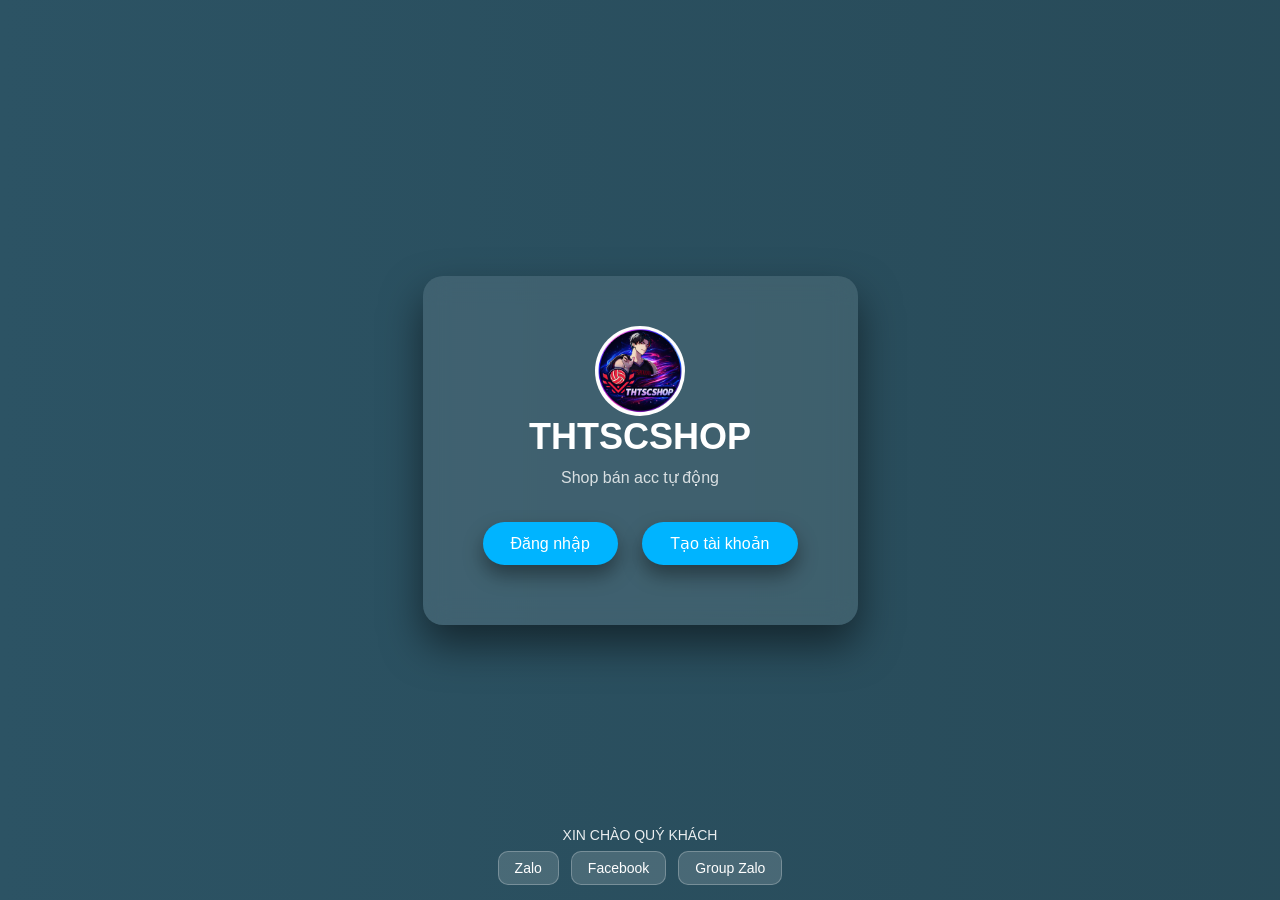
<file: index.html>
<!DOCTYPE html>
<html lang="vi">
<head>
 
<meta charset="UTF-8">
  <meta name="viewport" content="width=device-width, initial-scale=1.0">
<title>THTSCSHOP</title>

<style>
/* giao diện cho điện thoại */
@media (max-width:768px){

body{
padding:20px;
}

.login-box{
width:90%;
padding:25px 15px;
border-radius:18px;
}

.logo{
width:80px;
height:80px;
margin-bottom:10px;
}

h1{
font-size:22px;
}

p{
font-size:13px;
}

.btn{
padding:10px 16px;
font-size:13px;
}

.footer-buttons{
gap:8px;
}

.footer-btn{
padding:6px 12px;
font-size:12px;
border-radius:8px;
}

.thank{
font-size:12px;
}

}
*{
margin:0;
padding:0;
box-sizing:border-box;
font-family:Arial, Helvetica, sans-serif;
}

body{
min-height:100vh;
display:flex;
flex-direction:column;
justify-content:center;
align-items:center;
background:linear-gradient(270deg,#0f2027,#203a43,#2c5364);
background-size:600% 600%;
animation:bgmove 14s infinite;
color:white;
}

@keyframes bgmove{
0%{background-position:0% 50%}
50%{background-position:100% 50%}
100%{background-position:0% 50%}
}

/* card */

.container{
text-align:center;
background:rgba(255,255,255,0.1);
padding:50px;
border-radius:20px;
backdrop-filter:blur(12px);
box-shadow:0 20px 40px rgba(0,0,0,0.5);
animation:fade 1s;
}

@keyframes fade{
from{opacity:0;transform:translateY(40px)}
to{opacity:1;transform:translateY(0)}
}

/* logo auto crop circle */

.logo{
width:90px;
height:90px;
border-radius:50%;
object-fit:cover;
display:block;
margin:auto;
}

@keyframes float{
0%{transform:translateY(0)}
50%{transform:translateY(-10px)}
100%{transform:translateY(0)}
}

h1{
font-size:36px;
margin-bottom:10px;
}

.desc{
opacity:0.8;
margin-bottom:25px;
}

.btn{
display:inline-block;
margin:10px;
padding:12px 28px;
border-radius:30px;
text-decoration:none;
background:#00b4ff;
color:white;
transition:0.3s;
box-shadow:0 10px 20px rgba(0,0,0,0.4);
}

.btn:hover{
transform:scale(1.08);
background:#008cff;
}

/* popup */
.popup{
position:fixed;
right:20px;
bottom:80px;
background:#ffffff;
color:#000;
padding:14px 18px;
border-radius:12px;
box-shadow:0 8px 20px rgba(0,0,0,0.25);
display:flex;
align-items:center;
gap:10px;
font-size:14px;
animation:popup 6s ease forwards;
z-index:50;
}

@keyframes popup{

0%{
opacity:0;
transform:translateX(70px);
}

12%{
opacity:1;
transform:translateX(0);
}

85%{
opacity:1;
transform:translateX(0);
}

100%{
opacity:0;
transform:translateX(70px);
visibility:hidden;
}

}


.icon{
font-size:22px;
}

/* footer */

footer{
position:fixed;
bottom:0;
left:0;
width:100%;
text-align:center;
padding:15px 0;
z-index:1;
}

.thank{
margin-bottom:8px;
font-size:14px;
opacity:0.9;
}

.footer-buttons{
display:flex;
justify-content:center;
gap:12px;
}

.footer-btn{
background:rgba(255,255,255,0.15);
padding:8px 16px;
border-radius:10px;
color:white;
text-decoration:none;
font-size:14px;
border:1px solid rgba(255,255,255,0.25);
}

.social{
padding:10px 18px;
border-radius:30px;
text-decoration:none;
color:white;
font-size:14px;
transition:0.3s;
box-shadow:0 0 10px rgba(0,0,0,0.5);
animation:pulse 3s infinite;
}

@keyframes pulse{
0%{transform:scale(1)}
50%{transform:scale(1.08)}
100%{transform:scale(1)}
}

.zalo{
background:#0084ff;
}

.face{
background:#1877f2;
}

.group{
background:#00c853;
}

.social:hover{
transform:scale(1.15);
}

</style>
</head>

<body>

<div class="container">

<img src="images/logo-1.png" class="logo">

<h1>THTSCSHOP</h1>

<p class="desc">Shop bán acc tự động</p>

<a class="btn" href="login.html">Đăng nhập</a>
<a class="btn" href="register.html">Tạo tài khoản</a>

</div>

<div class="popup" id="popup">

<div class="icon">🔔</div>

<div>
<b>Thông báo</b>
<p>Đăng nhập để vào shop</p>
</div>

</div>

<footer>

<p class="thank">XIN CHÀO QUÝ KHÁCH</p>

<div class="footer-buttons">

<a href="https://zalo.me/YOUR_ZALO_LINK" target="_blank" class="footer-btn">
Zalo
</a>

<a href="https://facebook.com/YOUR_FACE_LINK" target="_blank" class="footer-btn">
Facebook
</a>

<a href="https://zalo.me/g/YOUR_GROUP_LINK" target="_blank" class="footer-btn">
Group Zalo
</a>

</div>

</footer>
<script>

let user = localStorage.getItem("login")

if(user){
location.href="shop-main.html"
}

/* popup auto hide */

setTimeout(()=>{
let p = document.getElementById("popup")
p.classList.add("hide")
},5000)

</script>

</body>
</html>
</file>
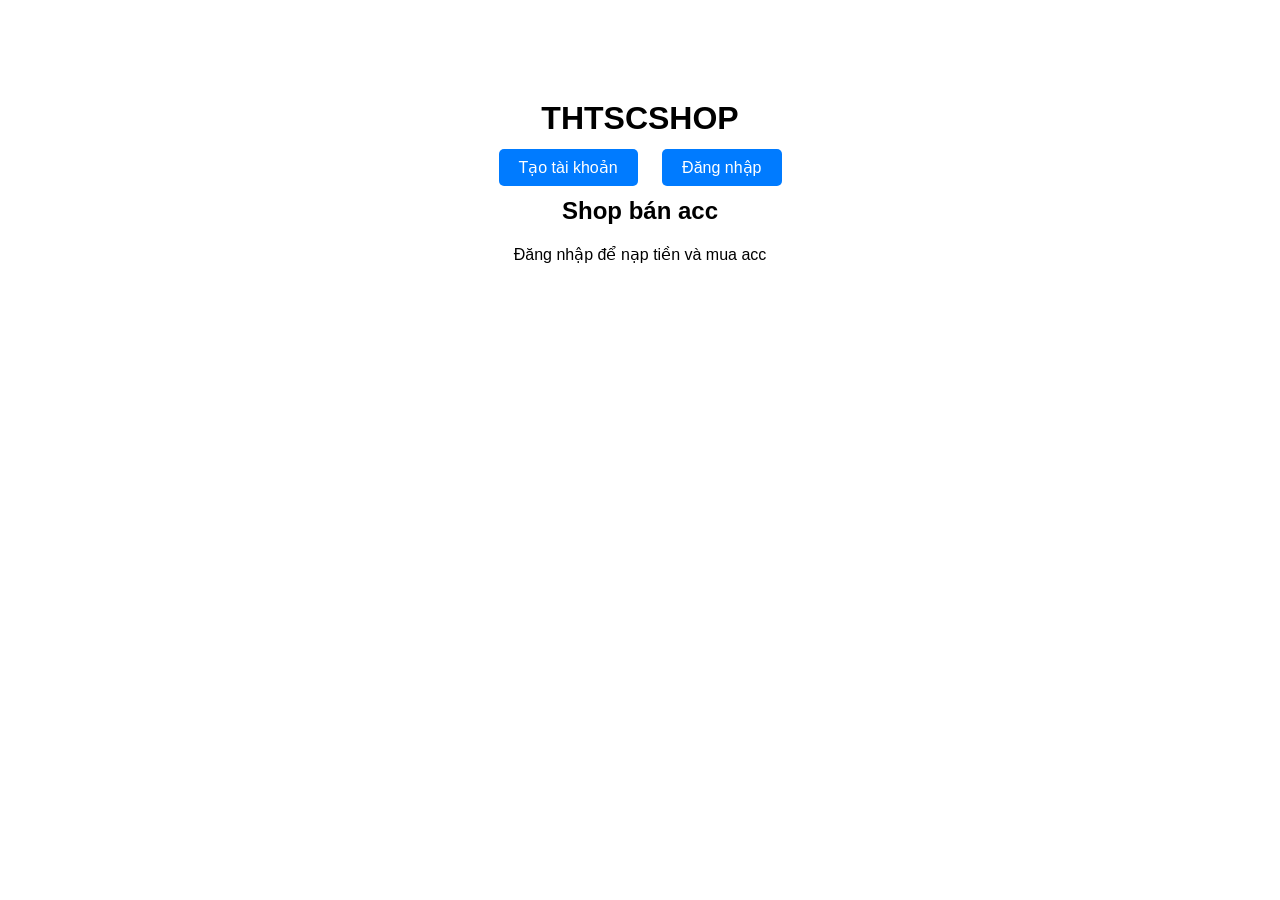
<file: shop/index.html>
<!DOCTYPE html>
<html>
<head>
<meta charset="UTF-8">
<title>THTSCSHOP</title>
<link rel="stylesheet" href="style.css">
</head>

<body>

<h1>THTSCSHOP</h1>

<div class="menu">
<a href="register.html">Tạo tài khoản</a>
<a href="login.html">Đăng nhập</a>
</div>

<div class="content">
<h2>Shop bán acc</h2>
<p>Đăng nhập để nạp tiền và mua acc</p>
</div>

</body>
</html>
</file>
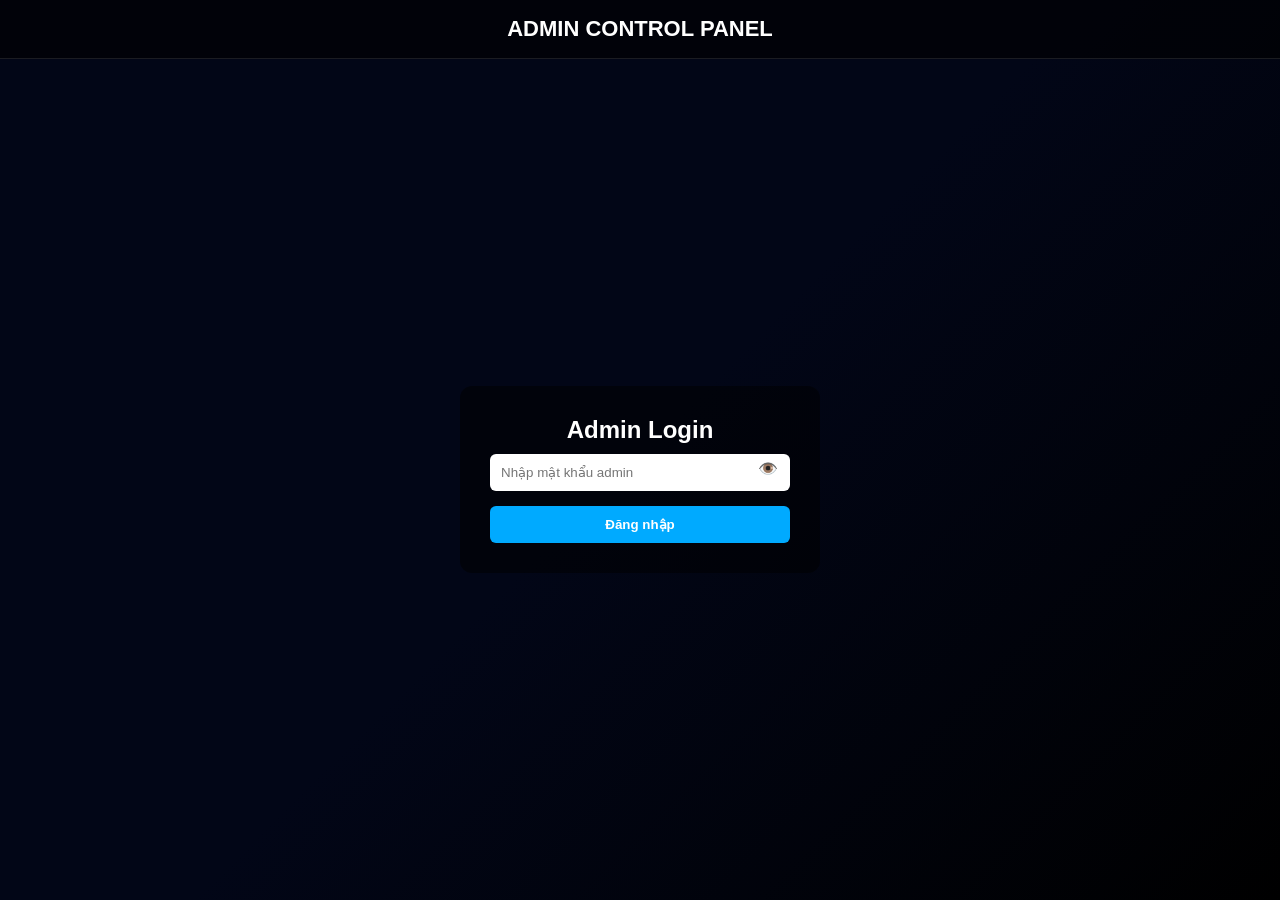
<file: admin.html>
<!DOCTYPE html>
<html lang="vi">
<head>
<meta charset="UTF-8">
<meta name="viewport" content="width=device-width, initial-scale=1.0">
<title>Admin Panel</title>

<style>

*{
margin:0;
padding:0;
box-sizing:border-box;
font-family:Arial, Helvetica, sans-serif;
}

body{
background:linear-gradient(135deg,#020617,#020617,#000000);
color:white;
height:100vh;
display:flex;
flex-direction:column;
}

.header{
padding:16px;
font-size:22px;
font-weight:bold;
text-align:center;
background:rgba(0,0,0,0.6);
border-bottom:1px solid rgba(255,255,255,0.1);
}

.login-box{
margin:auto;
background:rgba(0,0,0,0.5);
padding:30px;
border-radius:12px;
width:90%;
max-width:360px;
text-align:center;
}

.password-box{
position:relative;
}

.password-box input{
width:100%;
padding:11px 40px 11px 11px;
border:none;
border-radius:6px;
}

.eye{
position:absolute;
right:12px;
top:50%;
transform:translateY(-50%);
cursor:pointer;
}

.login-btn{
margin-top:15px;
width:100%;
padding:11px;
border:none;
border-radius:6px;
background:#00aaff;
color:white;
font-weight:bold;
cursor:pointer;
}

.container{
flex:1;
display:flex;
height:100%;
}

.user-list{
width:35%;
background:rgba(0,0,0,0.35);
border-right:1px solid rgba(255,255,255,0.1);
overflow-y:auto;
}

.user-list h2{
padding:14px;
border-bottom:1px solid rgba(255,255,255,0.1);
}

.user{
padding:14px;
border-bottom:1px solid rgba(255,255,255,0.05);
cursor:pointer;
}

.user:hover{
background:rgba(0,170,255,0.15);
}

.info{
flex:1;
display:flex;
justify-content:center;
align-items:center;
padding:25px;
}

.info-box{
background:rgba(0,0,0,0.4);
padding:25px;
border-radius:10px;
width:90%;
max-width:420px;
text-align:center;
}

.data{
margin:10px 0;
font-size:16px;
}

input{
width:100%;
padding:10px;
margin-top:10px;
border:none;
border-radius:6px;
}

button{
margin-top:10px;
padding:10px;
border:none;
border-radius:6px;
cursor:pointer;
font-weight:bold;
}

.add{
background:#00aaff;
color:white;
}

.delete{
background:#ff3b3b;
color:white;
}

.kick{
background:#f59e0b;
color:white;
}

.history{
margin-top:15px;
background:#020617;
padding:10px;
border-radius:6px;
max-height:120px;
overflow:auto;
font-size:14px;
text-align:left;
}

.popup{
position:fixed;
top:20px;
left:50%;
transform:translateX(-50%);
background:#020617;
padding:12px 20px;
border-radius:8px;
opacity:0;
transition:0.35s;
border:1px solid #1e293b;
}

.popup.show{
opacity:1;
}

.success{
border-color:#22c55e;
}

.error{
border-color:#ef4444;
}

.confirm-box{
position:fixed;
top:0;
left:0;
width:100%;
height:100%;
background:rgba(0,0,0,0.6);
display:none;
align-items:center;
justify-content:center;
z-index:1000;
}

.confirm-inner{
background:#020617;
padding:25px;
border-radius:10px;
text-align:center;
border:1px solid #1e293b;
width:280px;
}

</style>
</head>

<body>

<div class="header">
ADMIN CONTROL PANEL
</div>

<div id="loginBox" class="login-box">

<h2>Admin Login</h2>

<div class="password-box">
<input id="adminPass" type="password" placeholder="Nhập mật khẩu admin">
<span class="eye" onclick="togglePass()" id="eye">👁️</span>
</div>

<button class="login-btn" onclick="login()">Đăng nhập</button>

</div>

<div class="container" id="panel" style="display:none">

<div class="user-list">
<h2>Danh sách user</h2>
<div id="users"></div>
</div>

<div class="info">
<div class="info-box" id="infoBox">
<h3>Chọn user để xem</h3>
</div>
</div>

</div>

<div class="popup" id="popup"></div>

<div id="confirmBox" class="confirm-box">
<div class="confirm-inner">
<div style="margin-bottom:15px;font-size:16px">
Xác nhận xoá user?
</div>

<button class="delete" onclick="confirmDelete()" style="margin-right:10px">
Xoá
</button>

<button onclick="closeConfirm()">
Huỷ
</button>
</div>
</div>

<script>

const SERVER="https://shop-server-66d5.onrender.com"

let currentUser=null
let deleteTarget=null

setInterval(()=>{
if(currentUser){
loadUser(currentUser)
}
},5000)

function money(n){
return Number(n).toLocaleString("vi-VN")
}

function popup(text,type){

const p=document.getElementById("popup")

p.innerText=text
p.className="popup show "+type

setTimeout(()=>{
p.className="popup"
},2500)

}

function togglePass(){

const input=document.getElementById("adminPass")
const eye=document.getElementById("eye")

if(input.type==="password"){
input.type="text"
eye.innerText="🙈"
}else{
input.type="password"
eye.innerText="👁️"
}

}

async function login(){

const pass=document.getElementById("adminPass").value

try{

const res=await fetch(SERVER+"/admin/login",{
method:"POST",
headers:{"Content-Type":"application/json"},
body:JSON.stringify({password:pass})
})

const data=await res.json()

if(!data.success){
popup("Sai mật khẩu","error")
return
}

localStorage.setItem("adminPass",pass)

popup("Đăng nhập thành công","success")

setTimeout(()=>{
document.getElementById("loginBox").style.display="none"
document.getElementById("panel").style.display="flex"
loadUsers()
},800)

}catch{

popup("Không kết nối được server","error")

}

}

async function loadUsers(){

let res=await fetch(SERVER+"/admin/users")
let data=await res.json()

let box=document.getElementById("users")
box.innerHTML=""

data.forEach(u=>{

let div=document.createElement("div")
div.className="user"
div.innerText=u.username

div.onclick=()=>loadUser(u.username)

box.appendChild(div)

})

}

async function loadUser(username){

currentUser=username

let res=await fetch(SERVER+"/admin/user/"+username)
let u=await res.json()

let napHistory="Đang tải..."

try{

let res2=await fetch(SERVER+"/deposit/"+username)
let deposits=await res2.json()

napHistory = deposits.map(d=>{

let btn=""

if(!d.status || d.status==="pending"){

btn=`
<button class="add" onclick="confirmNap('${d.content}','${u.username}')">
Xác nhận
</button>

<button class="delete" onclick="deleteNap('${d.content}','${u.username}')">
Xoá
</button>
`

}

return `
<div>
+ ${money(d.amount)} đ | ${d.created_at}
<br>Nội dung CK: <b>${d.content}</b>
${btn}
</div>
`

}).join("") || "Không có"

}catch{

napHistory="Không tải được"

}

let buyHistory=(u.buy_history||[]).map(i=>{
return `<div>- ${i.item} | ${money(i.price)} đ</div>`
}).join("") || "Không có"

document.getElementById("infoBox").innerHTML=`

<h3>${u.username}</h3>

<div class="data">Số dư: ${money(u.balance)} đ</div>

<div class="data">Ngày tạo: ${u.created_at||"Không rõ"}</div>

<input id="money" placeholder="Số tiền cần cộng">
<button class="add" onclick="addMoney('${u.username}')">Cộng tiền</button>

<input id="pass" placeholder="Mật khẩu mới">
<button class="add" onclick="changePass('${u.username}')">Đổi mật khẩu</button>

<button class="kick" onclick="kickUser('${u.username}')">Kick user</button>

<button class="delete" onclick="deleteUser('${u.username}')">Xoá user</button>

<h4>Lịch sử nạp</h4>
<div class="history">${napHistory}</div>

<h4>Lịch sử mua acc</h4>
<div class="history">${buyHistory}</div>

`

}

async function addMoney(username){

let amount=document.getElementById("money").value

await fetch(SERVER+"/admin/add-money",{
method:"POST",
headers:{"Content-Type":"application/json"},
body:JSON.stringify({username,amount})
})

popup("Đã cộng tiền","success")
loadUser(username)

}

async function changePass(username){

let password=document.getElementById("pass").value

if(password.length < 6){
popup("Mật khẩu phải từ 6 ký tự","error")
return
}

await fetch(SERVER+"/admin/change-pass",{
method:"POST",
headers:{"Content-Type":"application/json"},
body:JSON.stringify({username,password})
})

popup("Đã đổi mật khẩu","success")

}

async function kickUser(username){

await fetch(SERVER+"/admin/kick-user",{
method:"POST",
headers:{"Content-Type":"application/json"},
body:JSON.stringify({username})
})

popup("Đã kick user","success")

}

function deleteUser(username){

deleteTarget=username
document.getElementById("confirmBox").style.display="flex"

}

function closeConfirm(){
document.getElementById("confirmBox").style.display="none"
}

async function confirmDelete(){

const username=deleteTarget

await fetch(SERVER+"/admin/delete-user",{
method:"POST",
headers:{"Content-Type":"application/json"},
body:JSON.stringify({username})
})

closeConfirm()

popup("Đã xoá user","success")

loadUsers()

document.getElementById("infoBox").innerHTML="<h3>User đã xoá</h3>"

}

window.onload=()=>{

let saved=localStorage.getItem("adminPass")

if(saved){
document.getElementById("adminPass").value=saved
login()
}

}

async function confirmNap(content,username){

await fetch(SERVER+"/deposit/confirm",{
method:"POST",
headers:{"Content-Type":"application/json"},
body:JSON.stringify({content})
})

popup("Đã cộng tiền","success")
loadUser(username)

}

async function deleteNap(content,username){

await fetch(SERVER+"/delete-deposit",{
method:"POST",
headers:{"Content-Type":"application/json"},
body:JSON.stringify({content})
})

popup("Đã xoá giao dịch","success")
loadUser(username)

}

</script>

</body>
</html>
</file>
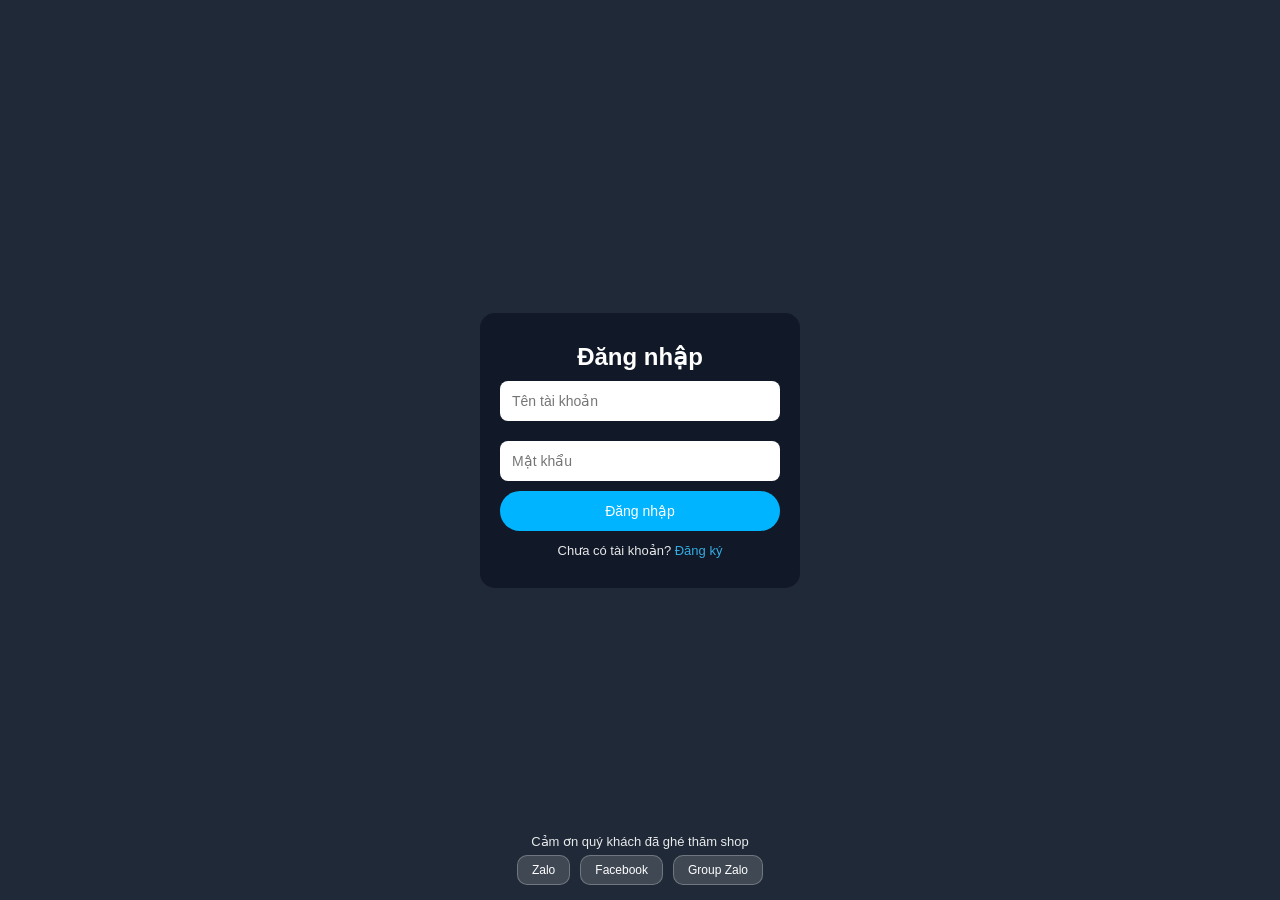
<file: login.html>
<!DOCTYPE html>
<html>
<head>

<meta charset="UTF-8">
<meta name="viewport" content="width=device-width, initial-scale=1.0">

<title>Đăng nhập</title>

<style>

*{
box-sizing:border-box;
margin:0;
padding:0;
}

body{
min-height:100vh;
display:flex;
flex-direction:column;
justify-content:center;
align-items:center;
background:#1f2937;
color:white;
font-family:Arial;
padding:20px;
}

.box{
background:#111827;
padding:30px 20px;
border-radius:15px;
width:100%;
max-width:320px;
text-align:center;
animation:fade 0.8s;
}

@keyframes fade{
from{opacity:0;transform:translateY(25px)}
to{opacity:1;transform:translateY(0)}
}

input{
width:100%;
padding:12px;
margin:10px 0;
border:none;
border-radius:8px;
font-size:14px;
}

.pass-box{
position:relative;
}

.pass-box input{
padding-right:40px;
}

.eye{
position:absolute;
right:10px;
top:50%;
transform:translateY(-50%) scale(1);
cursor:pointer;
font-size:18px;
opacity:0.9;
transition:0.25s;
}

.eye:active{
transform:translateY(-50%) scale(0.85);
}

button{
width:100%;
padding:12px;
background:#00b4ff;
border:none;
border-radius:25px;
color:white;
font-size:14px;
cursor:pointer;
}

button:active{
background:#008cff;
}

.register-link{
margin-top:12px;
font-size:13px;
opacity:0.9;
}

.register-link a{
color:#38bdf8;
text-decoration:none;
}

.register-link a:hover{
text-decoration:underline;
}

/* footer */

footer{
position:fixed;
bottom:15px;
text-align:center;
width:100%;
}

.thank{
font-size:13px;
margin-bottom:6px;
opacity:0.9;
}

.footer-buttons{
display:flex;
justify-content:center;
gap:10px;
}

.footer-btn{
background:rgba(255,255,255,0.15);
padding:7px 14px;
border-radius:10px;
color:white;
text-decoration:none;
font-size:12px;
border:1px solid rgba(255,255,255,0.25);
}

/* popup */

.popup{
position:fixed;
left:50%;
bottom:100px;
transform:translateX(-50%) translateY(40px);
background:#111827;
color:white;
padding:14px 18px;
border-radius:12px;
display:flex;
align-items:center;
gap:10px;
font-size:14px;
box-shadow:0 10px 25px rgba(0,0,0,0.35);
opacity:0;
pointer-events:none;
transition:all 0.4s ease;
z-index:999;
}

.popup.show{
opacity:1;
transform:translateX(-50%) translateY(0);
}

.popup.success{
border-left:4px solid #22c55e;
}

.popup.error{
border-left:4px solid #ef4444;
}

#popupIcon{
font-size:18px;
}

</style>

</head>

<body>

<div class="box">

<h2>Đăng nhập</h2>

<input id="user" placeholder="Tên tài khoản">

<div class="pass-box">
<input id="pass" type="password" placeholder="Mật khẩu">
<span class="eye" onclick="togglePass()">👁</span>
</div>

<button onclick="login()">Đăng nhập</button>

<div class="register-link">
Chưa có tài khoản? <a href="register.html">Đăng ký</a>
</div>

</div>

<footer>

<p class="thank">Cảm ơn quý khách đã ghé thăm shop</p>

<div class="footer-buttons">

<a href="https://zalo.me/YOUR_ZALO" class="footer-btn">Zalo</a>
<a href="https://facebook.com/YOUR_FACE" class="footer-btn">Facebook</a>
<a href="https://zalo.me/g/YOUR_GROUP" class="footer-btn">Group Zalo</a>

</div>

</footer>

<div id="popup" class="popup">
<span id="popupIcon">⚠️</span>
<span id="popupText"></span>
</div>

<script>

function showPopup(text,type){

let p=document.getElementById("popup")
let icon=document.getElementById("popupIcon")
let txt=document.getElementById("popupText")

txt.innerText=text

p.classList.remove("success","error")

if(type==="success"){
icon.innerText="✅"
p.classList.add("success")
}else{
icon.innerText="⚠️"
p.classList.add("error")
}

p.classList.add("show")

setTimeout(()=>{
p.classList.remove("show")
},3000)

}

function togglePass(){

let pass=document.getElementById("pass")
let eye=document.querySelector(".eye")

if(pass.type==="password"){
pass.type="text"
eye.innerText="🙈"
}else{
pass.type="password"
eye.innerText="👁"
}

}

async function login(){

let user=document.getElementById("user").value
let pass=document.getElementById("pass").value

try{

let res=await fetch("https://shop-server-66d5.onrender.com/login",{
method:"POST",
headers:{
"Content-Type":"application/json"
},
body:JSON.stringify({
username:user,
password:pass
})
})

let data=await res.json()

if(data.status==="success"){

showPopup("Đăng nhập thành công","success")

localStorage.setItem("login",user)

setTimeout(()=>{
location.href="shop-main.html"
},1000)

}else{

showPopup("Sai tài khoản hoặc mật khẩu","error")

}

}catch{

showPopup("Không kết nối được server","error")

}

}
</script>

</body>
</html>
</file>
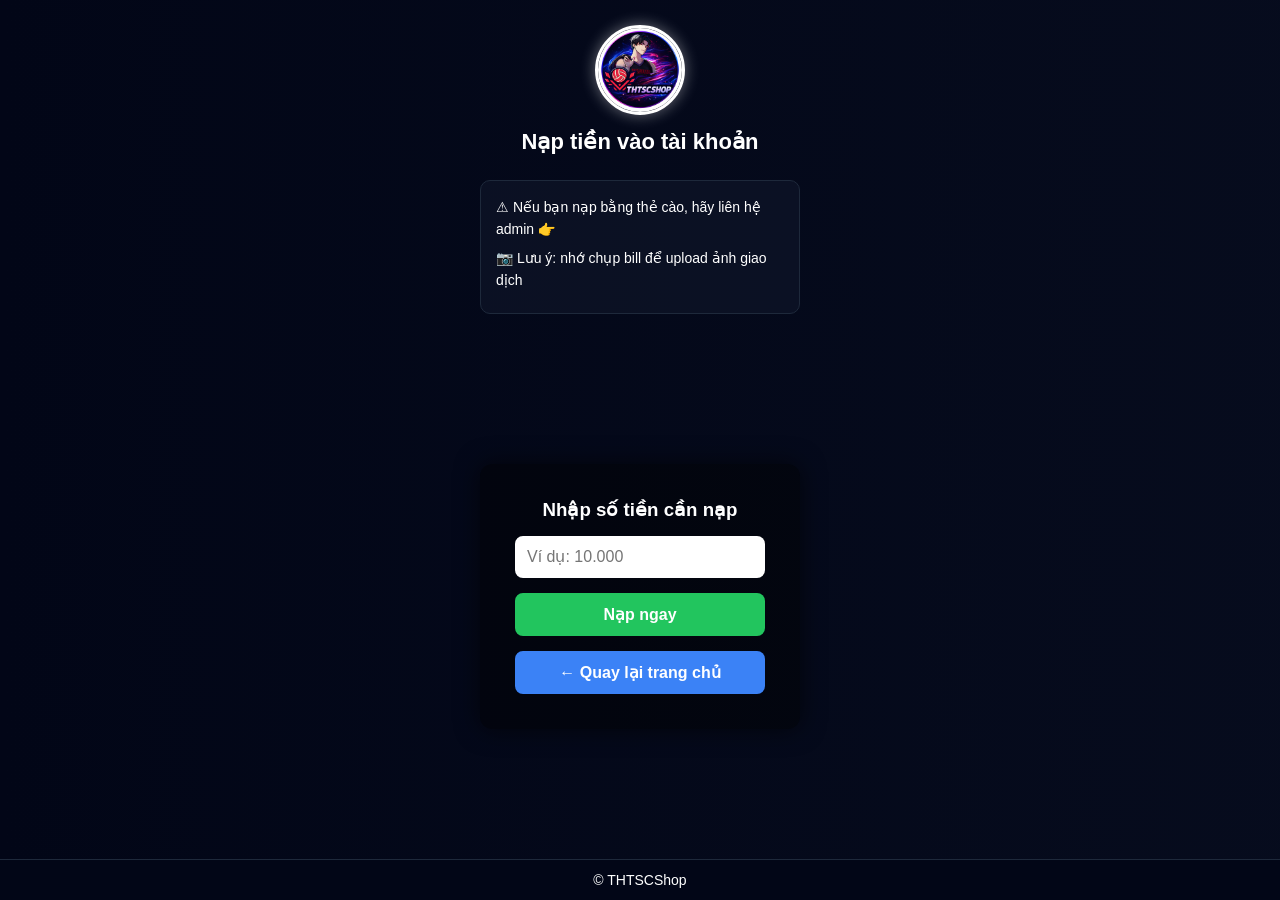
<file: nap.html>
<!DOCTYPE html>
<html lang="vi">
<head>
<meta charset="UTF-8">
<meta name="viewport" content="width=device-width, initial-scale=1.0">
<title>Nạp tiền</title>

<style>

*{
margin:0;
padding:0;
box-sizing:border-box;
font-family:Arial, Helvetica, sans-serif;
}

body{
min-height:100vh;
display:flex;
flex-direction:column;
background:linear-gradient(270deg,#020617,#0f172a,#020617);
background-size:600% 600%;
animation:bgmove 12s ease infinite;
color:white;
}

@keyframes bgmove{
0%{background-position:0% 50%}
50%{background-position:100% 50%}
100%{background-position:0% 50%}
}

header{
text-align:center;
padding:25px 0;
}

.logo{
width:90px;
height:90px;
border-radius:50%;
object-fit:cover;
border:3px solid white;
box-shadow:0 0 15px rgba(255,255,255,0.4);
}

.title{
margin-top:10px;
font-size:22px;
font-weight:bold;
}

.note-box{
margin:0 auto 20px auto;
width:320px;
background:rgba(15,23,42,0.6);
border:1px solid #1e293b;
border-radius:10px;
padding:15px;
font-size:14px;
line-height:1.6;
}

.note{
display:flex;
gap:8px;
margin-bottom:6px;
}

main{
flex:1;
display:flex;
justify-content:center;
align-items:center;
flex-direction:column;
}

.box{
background:rgba(0,0,0,0.45);
padding:35px;
border-radius:12px;
width:320px;
text-align:center;
box-shadow:0 0 25px rgba(0,0,0,0.6);
}

input{
width:100%;
padding:12px;
margin-top:15px;
border:none;
border-radius:8px;
font-size:16px;
}

button{
margin-top:15px;
width:100%;
padding:12px;
border:none;
border-radius:8px;
font-size:16px;
cursor:pointer;
font-weight:bold;
}

.nap-btn{background:#22c55e;color:white;}
.wait-btn{background:#f59e0b;color:white;}
.back-btn{background:#3b82f6;color:white;}

.loading{
margin-top:15px;
border:4px solid rgba(255,255,255,0.1);
border-top:4px solid white;
border-radius:50%;
width:35px;
height:35px;
animation:spin 1s linear infinite;
margin-left:auto;
margin-right:auto;
}

@keyframes spin{
0%{transform:rotate(0deg)}
100%{transform:rotate(360deg)}
}

footer{
background:#020617;
border-top:1px solid #1e293b;
padding:12px;
text-align:center;
font-size:14px;
}

#popup{
position:fixed;
top:20px;
left:50%;
transform:translateX(-50%);
background:#020617;
padding:12px 20px;
border-radius:8px;
border:1px solid #1e293b;
opacity:0;
transition:0.3s;
}

</style>
</head>

<body>

<header>
<img src="images/logo-1.png" class="logo">
<div class="title">Nạp tiền vào tài khoản</div>
</header>

<div class="note-box">

<div class="note">
⚠ Nếu bạn nạp bằng thẻ cào, hãy liên hệ admin 👉
</div>

<div class="note">
📷 Lưu ý: nhớ chụp bill để upload ảnh giao dịch
</div>

</div>

<main>

<div class="box" id="box">

<h3>Nhập số tiền cần nạp</h3>

<input id="amount" type="text" placeholder="Ví dụ: 10.000" oninput="formatMoney(this)">

<button class="nap-btn" onclick="nap()">Nạp ngay</button>

<button class="back-btn" onclick="goHome()">← Quay lại trang chủ</button>

</div>

</main>

<footer>
© THTSCShop
</footer>

<div id="popup"></div>

<script>

const SERVER="https://shop-server-66d5.onrender.com"

let depositID=null
let depositAmount=0
let waiting=false
let checkTimer=null

function popup(text,color){

let p=document.getElementById("popup")

p.innerText=text
p.style.borderColor=color
p.style.opacity="1"

setTimeout(()=>{
p.style.opacity="0"
},2500)

}

function goHome(){
window.location.href="shop-main.html"
}

function formatMoney(input){

let value=input.value.replace(/\D/g,"")

if(!value){
input.value=""
return
}

input.value=Number(value).toLocaleString("vi-VN")

}

function restoreDeposit(){

let id=localStorage.getItem("deposit_id")
let amount=localStorage.getItem("deposit_amount")
let content=localStorage.getItem("deposit_content")

if(!id || !amount || !content) return

depositID=id
depositAmount=parseInt(amount)

showQR(amount,content)

}

function showQR(amount,content){

let bank="VCB"
let account="9702093263"
let name="TRUONG QUOC HUY"

let qr=`https://img.vietqr.io/image/${bank}-${account}-compact.png?amount=${amount}&addInfo=${content}&accountName=${name}`

document.getElementById("box").innerHTML=`

<h3>Quét QR để chuyển khoản</h3>

<img src="${qr}" style="width:220px;margin-top:15px;border-radius:10px">

<p style="margin-top:15px">Nội dung:</p>

<b>${content}</b>

<p style="margin-top:10px">${Number(amount).toLocaleString("vi-VN")} VND</p>

<input type="file" id="bankImage" accept="image/*" onchange="previewImage();autoUpload()" style="margin-top:15px">

<img id="preview" style="display:none;width:140px;margin-top:10px;border-radius:6px;border:1px solid #1e293b">

<button class="wait-btn" onclick="daNap()">Tôi đã nạp</button>

<button class="nap-btn" onclick="newDeposit()">Giao dịch mới</button>

<button class="back-btn" onclick="goHome()">← Quay lại trang chủ</button>

`

}

async function nap(){

let raw=document.getElementById("amount").value.replace(/\./g,"")
let amount=parseInt(raw)

if(!amount || amount<2000){
popup("Nạp tối thiểu 2.000đ","#ef4444")
return
}

let username=localStorage.getItem("login")

if(!username){
window.location.href="login.html"
return
}

try{

let res=await fetch(SERVER+"/deposit",{
method:"POST",
headers:{"Content-Type":"application/json"},
body:JSON.stringify({username,amount})
})

let data=await res.json()

depositID=data.id
depositAmount=amount

localStorage.setItem("deposit_id",depositID)
localStorage.setItem("deposit_amount",amount)
localStorage.setItem("deposit_content",data.content)

showQR(amount,data.content)

}catch{
popup("Không kết nối server","#ef4444")
}

}

function previewImage(){

let file=document.getElementById("bankImage").files[0]
if(!file) return

let reader=new FileReader()

reader.onload=function(e){
let img=document.getElementById("preview")
img.src=e.target.result
img.style.display="block"
}

reader.readAsDataURL(file)

}

async function autoUpload(){

let file=document.getElementById("bankImage").files[0]

if(!file) return

let form=new FormData()
form.append("image",file)
form.append("depositID",depositID)

try{

await fetch(SERVER+"/upload-deposit",{
method:"POST",
body:form
})

}catch{}

}

function daNap(){

waiting=true

document.getElementById("box").innerHTML=`

<h3>Đang kiểm tra giao dịch</h3>

<div class="loading"></div>

<p style="margin-top:15px">Bot đang xác minh</p>

`

checkTimer=setInterval(checkDeposit,4000)

}

async function checkDeposit(){

if(!waiting) return

try{

let res=await fetch(SERVER+"/deposit-status/"+depositID+"?t="+Date.now())
let data=await res.json()

if(data.status==="success"){

waiting=false
clearInterval(checkTimer)

localStorage.removeItem("deposit_id")
localStorage.removeItem("deposit_amount")
localStorage.removeItem("deposit_content")

popup("Nạp tiền thành công","#22c55e")

setTimeout(()=>{
window.location.href="shop-main.html"
},1200)

}

if(data.status==="reject"){

waiting=false
clearInterval(checkTimer)

popup("Bot từ chối giao dịch","#ef4444")

setTimeout(()=>{
location.reload()
},1500)

}

}catch{}

}

function newDeposit(){

localStorage.removeItem("deposit_id")
localStorage.removeItem("deposit_amount")
localStorage.removeItem("deposit_content")

depositID=null
depositAmount=0
waiting=false

clearInterval(checkTimer)

location.reload()

}

restoreDeposit()

</script>

</body>
</html>
</file>
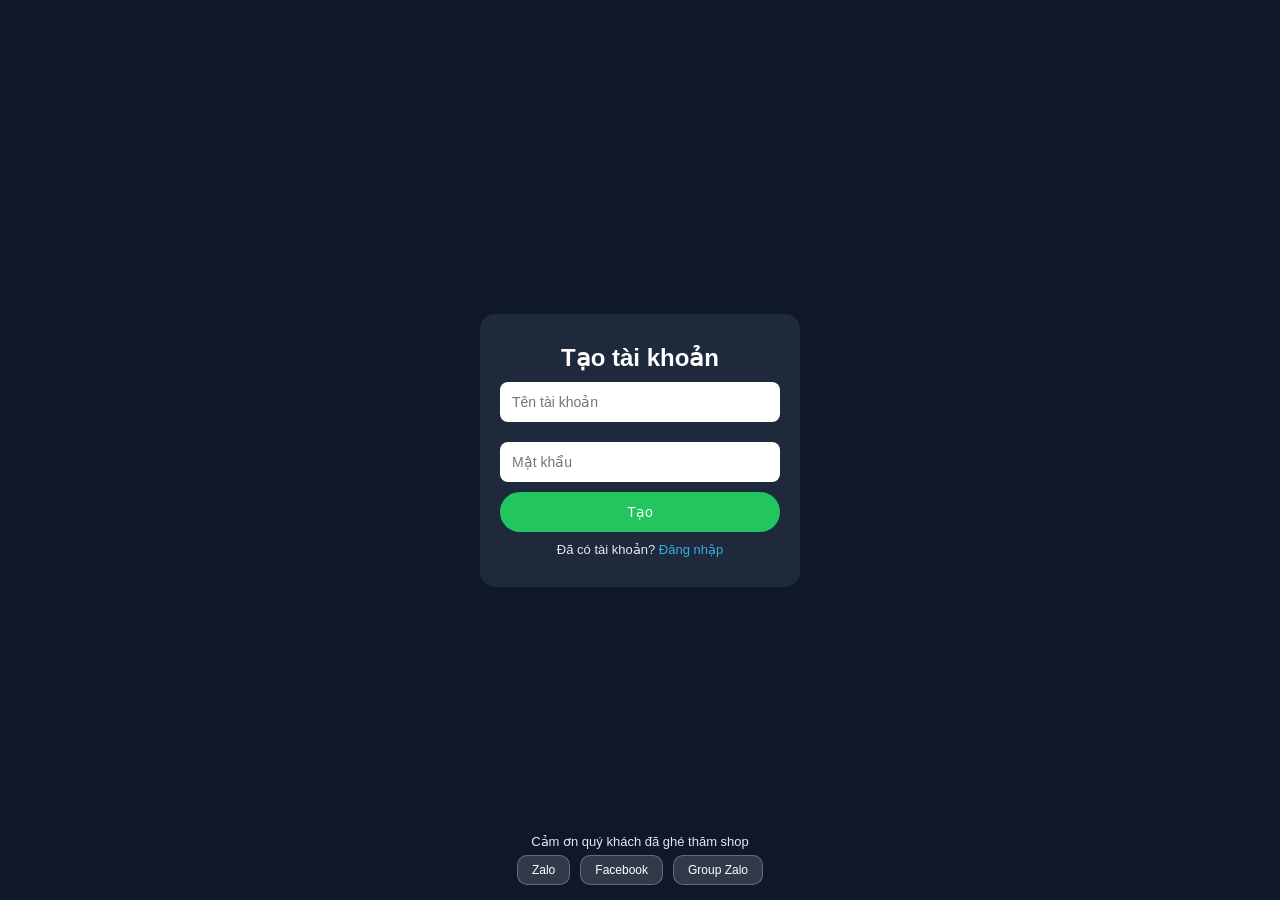
<file: register.html>
<!DOCTYPE html>
<html>
<head>

<meta charset="UTF-8">
<meta name="viewport" content="width=device-width, initial-scale=1.0">

<title>Tạo tài khoản</title>

<style>

*{
box-sizing:border-box;
margin:0;
padding:0;
}

body{
min-height:100vh;
display:flex;
flex-direction:column;
justify-content:center;
align-items:center;
background:#0f172a;
color:white;
font-family:Arial;
padding:20px;
}

/* box */

.box{
background:#1e293b;
padding:30px 20px;
border-radius:15px;
width:100%;
max-width:320px;
text-align:center;
animation:fade 0.8s;
}

@keyframes fade{
from{opacity:0;transform:translateY(25px)}
to{opacity:1;transform:translateY(0)}
}

/* input */

input{
width:100%;
padding:12px;
margin:10px 0;
border:none;
border-radius:8px;
font-size:14px;
}

/* password */

.pass-box{
position:relative;
}

.pass-box input{
padding-right:40px;
}

.eye{
position:absolute;
right:10px;
top:50%;
transform:translateY(-50%) scale(1);
cursor:pointer;
font-size:18px;
transition:0.25s;
}

.eye:active{
transform:translateY(-50%) scale(0.85);
}

/* button */

button{
width:100%;
padding:12px;
background:#22c55e;
border:none;
border-radius:25px;
color:white;
font-size:14px;
cursor:pointer;
}

button:active{
background:#16a34a;
}

/* switch login */

.switch{
margin-top:10px;
font-size:13px;
opacity:0.9;
}

.switch a{
color:#38bdf8;
text-decoration:none;
}

/* footer */

footer{
position:fixed;
bottom:15px;
text-align:center;
width:100%;
}

.thank{
font-size:13px;
margin-bottom:6px;
opacity:0.9;
}

.footer-buttons{
display:flex;
justify-content:center;
gap:10px;
}

.footer-btn{
background:rgba(255,255,255,0.15);
padding:7px 14px;
border-radius:10px;
color:white;
text-decoration:none;
font-size:12px;
border:1px solid rgba(255,255,255,0.25);
}

/* popup */

.popup{
position:fixed;
left:50%;
bottom:100px;
transform:translateX(-50%) translateY(40px);
background:#111827;
color:white;
padding:14px 18px;
border-radius:12px;
display:flex;
align-items:center;
gap:10px;
font-size:14px;
box-shadow:0 10px 25px rgba(0,0,0,0.35);
opacity:0;
pointer-events:none;
transition:all 0.4s ease;
z-index:999;
}

.popup.show{
opacity:1;
transform:translateX(-50%) translateY(0);
}

.popup.success{
border-left:4px solid #22c55e;
}

.popup.error{
border-left:4px solid #ef4444;
}

#popupIcon{
font-size:18px;
}

</style>

</head>

<body>

<div class="box">

<h2>Tạo tài khoản</h2>

<input id="user" placeholder="Tên tài khoản">

<div class="pass-box">
<input id="pass" type="password" placeholder="Mật khẩu">
<span class="eye" onclick="togglePass()">👁</span>
</div>

<button onclick="register()">Tạo</button>

<p class="switch">
Đã có tài khoản? <a href="login.html">Đăng nhập</a>
</p>

</div>

<footer>

<p class="thank">Cảm ơn quý khách đã ghé thăm shop</p>

<div class="footer-buttons">

<a href="https://zalo.me/YOUR_ZALO" class="footer-btn">Zalo</a>

<a href="https://facebook.com/YOUR_FACE" class="footer-btn">Facebook</a>

<a href="https://zalo.me/g/YOUR_GROUP" class="footer-btn">Group Zalo</a>

</div>

</footer>

<div id="popup" class="popup">
<span id="popupIcon">⚠️</span>
<span id="popupText"></span>
</div>

<script>

function showPopup(text,type){

let p=document.getElementById("popup")
let icon=document.getElementById("popupIcon")
let txt=document.getElementById("popupText")

txt.innerText=text

p.classList.remove("success","error")

if(type==="success"){
icon.innerText="✅"
p.classList.add("success")
}else{
icon.innerText="⚠️"
p.classList.add("error")
}

p.classList.add("show")

setTimeout(()=>{
p.classList.remove("show")
},3000)

}

async function register(){

let user=document.getElementById("user").value.trim()
let pass=document.getElementById("pass").value.trim()

/* điều kiện */

if(user.length < 4){
showPopup("Tài khoản phải từ 4 ký tự trở lên","error")
return
}

if(pass.length < 6){
showPopup("Mật khẩu phải từ 6 ký tự trở lên","error")
return
}

/* gửi api */

let res=await fetch("https://shop-server-66d5.onrender.com/register",{
method:"POST",
headers:{
"Content-Type":"application/json"
},
body:JSON.stringify({
username:user,
password:pass
})
})

let data=await res.json()

if(data.status==="success"){

showPopup("Tạo tài khoản thành công","success")

setTimeout(()=>{
location.href="login.html"
},1500)

}else if(data.status==="exist"){

showPopup("Tài khoản đã tồn tại","error")

}else{

showPopup("Lỗi tạo tài khoản","error")

}

}

function togglePass(){

let pass=document.getElementById("pass")
let eye=document.querySelector(".eye")

if(pass.type==="password"){
pass.type="text"
eye.innerText="🙈"
}else{
pass.type="password"
eye.innerText="👁"
}

}

</script>

</body>
</html>
</file>
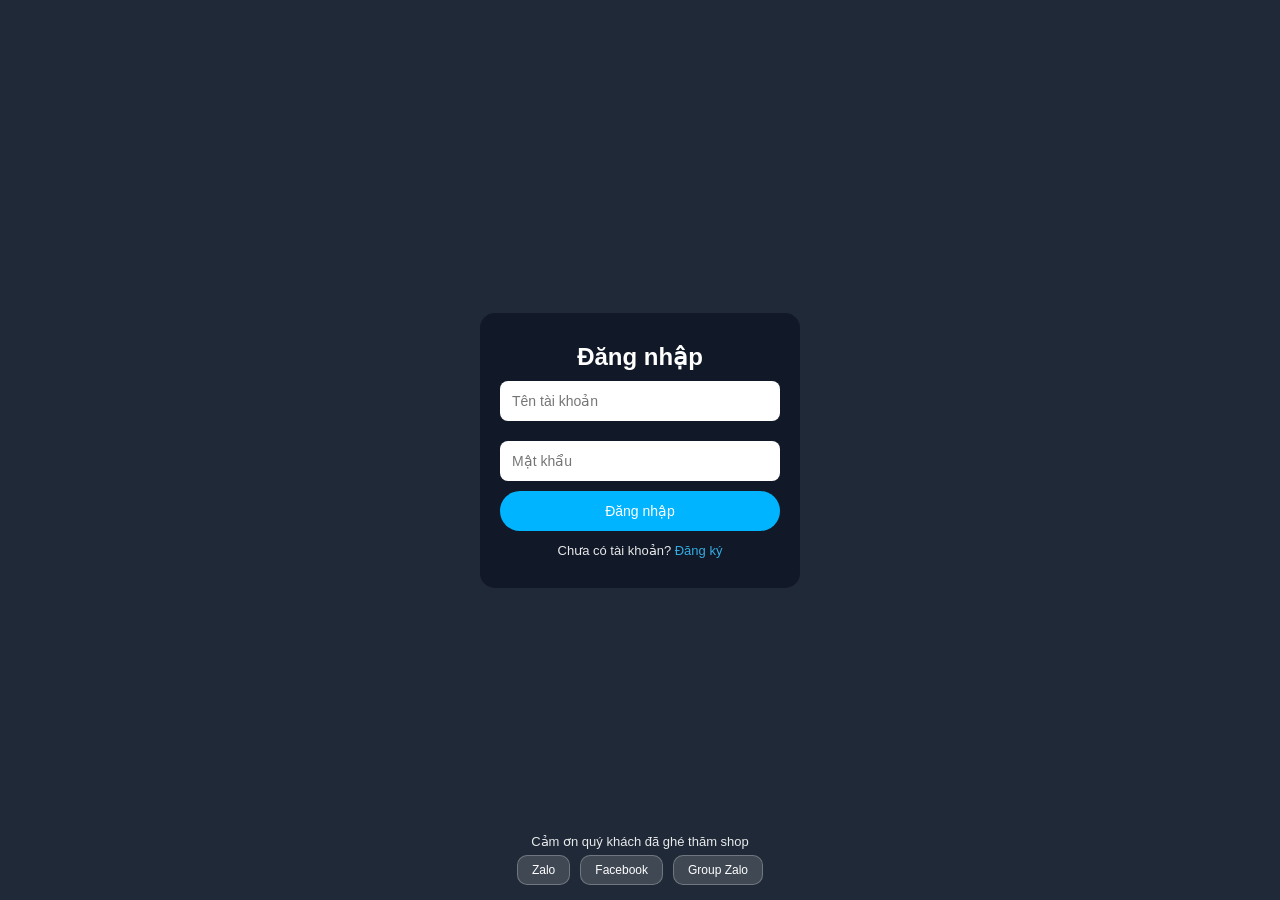
<file: shop-main.html>
<!DOCTYPE html>
<html>
<head>

<meta charset="UTF-8">
<meta name="viewport" content="width=device-width, initial-scale=1.0">
<title>THTSC Shop</title>

<style>
  .logout-btn{
display:block;
margin-top:20px;
background:linear-gradient(135deg,#ef4444,#dc2626);
padding:12px;
border-radius:12px;
text-align:center;
font-weight:600;
color:white;
box-shadow:0 6px 18px rgba(239,68,68,.35);
transition:.25s;
}

.logout-btn:hover{
transform:translateY(-2px);
box-shadow:0 10px 25px rgba(239,68,68,.5);
background:linear-gradient(135deg,#f87171,#ef4444);
}
  .nap-card{
display:flex;
align-items:center;
justify-content:space-between;
background:linear-gradient(135deg,#1e293b,#0f172a);
padding:18px;
border-radius:18px;
margin:18px;
cursor:pointer;
transition:.3s;
box-shadow:0 6px 20px rgba(0,0,0,.35);
}

.nap-card:hover{
transform:translateY(-4px);
box-shadow:0 10px 30px rgba(0,0,0,.45);
}

.nap-icon{
font-size:26px;
background:rgba(255,255,255,.08);
padding:12px;
border-radius:12px;
}

.nap-text{
flex:1;
margin-left:12px;
}

.nap-title{
font-size:17px;
font-weight:700;
}

.nap-desc{
font-size:13px;
opacity:.8;
margin-top:2px;
}
.nap-btn{
background:linear-gradient(135deg,#facc15,#f59e0b);
padding:8px 14px;
border-radius:12px;
font-size:13px;
font-weight:600;
animation:napPulse 1.5s infinite;
white-space:nowrap;
margin-left:10px;
}

@keyframes napPulse{
0%{transform:scale(1)}
50%{transform:scale(1.08)}
100%{transform:scale(1)}
}
  .logo-text{
display:flex;
flex-direction:column;
line-height:1.2;
}

.shop-name{
font-size:18px;
font-weight:bold;
}

.user-name{
font-size:12px;
opacity:.8;
background:rgba(255,255,255,0.08);
padding:3px 8px;
border-radius:8px;
margin-top:3px;
}
footer{
width:100%;
background:#0b1220;
text-align:center;
padding:20px;
margin-top:80px;
margin-bottom:40px;
}
  
body.light footer{
background:white;
}

.footer-text{
font-size:14px;
margin-bottom:10px;
opacity:.9;
}

.footer-links{
display:flex;
justify-content:center;
gap:12px;
flex-wrap:wrap;
}

.footer-btn{
background:rgba(255,255,255,0.12);
border:1px solid rgba(255,255,255,0.25);
padding:8px 16px;
border-radius:12px;
color:white;
text-decoration:none;
font-size:13px;
transition:.25s;
}

.footer-btn:hover{
transform:scale(1.08);
}

body.light .footer-btn{
color:black;
border:1px solid #ccc;
background:#f1f5f9;
}
*{
margin:0;
padding:0;
box-sizing:border-box;
}

body{
background:#0f172a;
color:white;
font-family:Arial;
min-height:100vh;
transition:background .4s,color .4s;
}

body.light{
background:#f1f5f9;
color:#0f172a;
}

/* HEADER */

header{
display:flex;
justify-content:space-between;
align-items:center;
padding:15px 20px;
background:#020617;
border-bottom:1px solid rgba(255,255,255,0.1);
}

body.light header{
background:white;
}

.logo{
display:flex;
align-items:center;
gap:10px;
font-size:18px;
font-weight:bold;
}

.logo img{
width:38px;
height:38px;
border-radius:50%;
object-fit:cover;
}

.balance{
background:#1e293b;
padding:8px 14px;
border-radius:20px;
font-size:13px;
}

body.light .balance{
background:#e2e8f0;
}

.theme-btn{
cursor:pointer;
background:#1e293b;
border:none;
color:white;
padding:8px 10px;
border-radius:50%;
font-size:16px;
}

body.light .theme-btn{
background:#e2e8f0;
color:black;
}

/* MENU */

.menu{
position:fixed;
top:0;
right:-280px;
width:260px;
height:100%;
background:#020617;
padding:20px;
transition:.35s;
z-index:1001;
box-shadow:-10px 0 30px rgba(0,0,0,.6);
color:white;
}
.menu a{
color:white;
text-decoration:none;
display:block;
padding:14px 0;
border-bottom:1px solid rgba(255,255,255,0.08);
font-size:16px;
}

.menu a:hover{
color:#60a5fa;
}
.menu.show{
right:0;
}

.menu-header{
display:flex;
justify-content:space-between;
margin-bottom:20px;
font-size:18px;
}

.menu a{
display:flex;
gap:10px;
padding:12px 0;
border-bottom:1px solid rgba(255,255,255,0.08);
color:white;
text-decoration:none;
}
.menu-overlay{
position:fixed;
top:0;
left:0;
width:100%;
height:100%;
background:rgba(0,0,0,.45);
opacity:0;
pointer-events:none;
transition:.3s;
z-index:1000;
}

.menu-overlay.show{
opacity:1;
pointer-events:auto;
}
/* BANNER */

.banner{
padding:20px;
}

.banner img{
width:100%;
border-radius:14px;
object-fit:cover;
object-position:center top;
box-shadow:0 10px 30px rgba(0,0,0,.4);
}

/* MARQUEE */

.marquee{
padding:8px;
font-size:13px;
overflow:hidden;
white-space:nowrap;
border-top:1px solid rgba(255,255,255,0.1);
border-bottom:1px solid rgba(255,255,255,0.1);
}

.marquee span{
display:inline-block;
padding-left:100%;
animation:mar 18s linear infinite;
}

@keyframes mar{
0%{transform:translateX(0)}
100%{transform:translateX(-100%)}
}

/* NOTICE */

.notice{
margin:18px;
background:#1e293b;
border-radius:14px;
padding:14px;
line-height:1.6;
font-size:14px;
}

body.light .notice{
background:white;
}

/* GRID */

.container{
padding:20px;
display:grid;
grid-template-columns:repeat(auto-fit,minmax(240px,1fr));
gap:26px;
}

/* CARD */

.card{
background:#1e293b;
border-radius:16px;
overflow:hidden;
cursor:pointer;
transition:.35s;
text-decoration:none;
color:inherit;
display:block;
box-shadow:0 6px 20px rgba(0,0,0,.3);
}

body.light .card{
background:white;
}

.card:hover{
transform:translateY(-6px) scale(1.03);
}

.card img{
width:100%;
height:120px;
object-fit:cover;
object-position:center top;
}

.card-body{
padding:16px;
}

.card-body h3{
margin-bottom:8px;
font-size:18px;
display:flex;
align-items:center;
gap:6px;
}

.card-body p{
font-size:13px;
line-height:1.5;
display:flex;
gap:6px;
opacity:.9;
}

/* BIG POPUP */

.big-popup{
position:fixed;
top:0;
left:0;
width:100%;
height:100%;
background:rgba(0,0,0,.6);
display:flex;
align-items:center;
justify-content:center;
z-index:9999;
animation:fadeBg .5s;
}

.popup-box{
background:white;
color:black;
padding:30px;
border-radius:16px;
text-align:center;
max-width:420px;
width:90%;
box-shadow:0 20px 40px rgba(0,0,0,.4);
animation:popupScale .5s;
}

@keyframes popupScale{
0%{transform:scale(.7);opacity:0}
100%{transform:scale(1);opacity:1}
}

@keyframes fadeBg{
from{opacity:0}
to{opacity:1}
}

.popup-box h1{
font-size:28px;
margin:10px 0;
}

.popup-box button{
margin-top:20px;
background:#6c63ff;
border:none;
color:white;
padding:12px 26px;
border-radius:10px;
font-size:16px;
cursor:pointer;
}

/* SMALL POPUP */

.toast{
position:fixed;
bottom:90px;
left:50%;
transform:translateX(-50%) translateY(40px);
background:#111827;
padding:14px 20px;
border-radius:12px;
display:flex;
gap:8px;
align-items:center;
opacity:0;
pointer-events:none;
transition:.4s;
z-index:9999;
box-shadow:0 10px 30px rgba(0,0,0,.4);
}

.toast.show{
opacity:1;
transform:translateX(-50%) translateY(0);
}

.toast.error{
border-left:4px solid #ef4444;
}

.toast.success{
border-left:4px solid #22c55e;
}



</style>
</head>

<body>

<header>
<div class="menu-overlay" onclick="toggleMenu()"></div>
<div class="logo">
<img src="images/logo-1.png">

<div class="logo-text">
<span class="shop-name">THTSC SHOP</span>
<span class="user-name">👤 <span id="username"></span></span>
</div>

</div>

<div style="display:flex;gap:10px;align-items:center">

<button class="theme-btn" onclick="toggleTheme()">🌙</button>

<div class="balance" onclick="window.location.href='nap.html'">
💰 <span id="money">0</span>
</div>

<div style="font-size:22px;cursor:pointer" onclick="toggleMenu()">☰</div>

</div>

</header>

<div class="menu" id="menu">

<div class="menu-header">
<span>Menu</span>
<div onclick="toggleMenu()">✕</div>
</div>

<a href="#">🧾 Lịch sử mua acc</a>
<a href="#">💰 Lịch sử nạp tiền</a>
<a href="#">👤 Thông tin tài khoản</a>
<a href="#">☎️ Hỗ trợ liên hệ</a>

<a href="#" class="logout-btn" onclick="logout()">🚪 Đăng xuất</a>

</div>

<!-- BIG POPUP -->

<div id="welcome" class="big-popup">

<div class="popup-box">

<h2>🔔 Thông Báo Mới 🔔</h2>

<h1>WELCOME TO<br>THTSCSHOP</h1>

<p>
🎉 Chúc bạn mở acc hên – quay trúng lớn – chơi game thật đã  
💙 Cảm ơn bạn đã tin tưởng và ủng hộ shop
</p>

<button onclick="closePopup()">OK</button>

</div>

</div>

<!-- TOAST -->

<div id="toast" class="toast">
<span id="toastIcon">⚠️</span>
<span id="toastText"></span>
</div>

<div class="banner">
<img src="images-shopmain/dex.png">
</div>
<div class="nap-card">

<div class="nap-icon">💰</div>

<div class="nap-text">
<div class="nap-title">Nạp Tiền Ngay</div>
<div class="nap-desc">Nạp nhanh • cập nhật số dư tự động</div>
</div>

<div class="nap-btn" onclick="window.location.href='nap.html'">
Nạp ngay →
</div>

  </div>
<div class="marquee">
<span>🔥 Shop đang có nhiều acc giá rẻ • Hỗ trợ 24/7 • Uy tín - Nhanh gọn • Chúc bạn mua acc vui vẻ 🔥</span>
</div>

<div class="notice">
<h3>📢 Thông báo từ shop</h3>
<p>🌐 Website: Shop THTSC</p>
<p>☎ Hỗ trợ nhanh qua Zalo</p>
<p>🚀 Tham gia group để nhận acc giá rẻ</p>
<p>🔒 Uy tín - Nhanh gọn - Hỗ trợ 24/7</p>
</div>

<div class="container">

<a href="vip.html" class="card">
<img src="images-shopmain/vip.png">
<div class="card-body">
<h3>⭐ Acc VIP</h3>
<p>🔥 Trang bị đẹp • tài khoản mạnh</p>
</div>
</a>

<a href="thuong.html" class="card">
<img src="images-shopmain/thuong.png">
<div class="card-body">
<h3>🎮 Acc Thường</h3>
<p>💰 Giá rẻ • chơi giải trí</p>
</div>
</a>

<a href="clone.html" class="card">
<img src="images-shopmain/clone.png">
<div class="card-body">
<h3>📦 Acc Clone</h3>
<p>⚡ Treo game • farm nhiệm vụ</p>
</div>
</a>

<a href="tuimu.html" class="card">
<img src="images-shopmain/tuimu.png">
<div class="card-body">
<h3>🎲 Túi Mù</h3>
<p>🎁 Mở ngẫu nhiên • giá cực rẻ</p>
</div>
</a>

</div>

<footer>

<div class="footer-text">
Cảm ơn quý khách đã ghé thăm shop
</div>

<div class="footer-links">

<a href="#" class="footer-btn">Zalo</a>

<a href="#" class="footer-btn">Facebook</a>

<a href="#" class="footer-btn">Group Zalo</a>

</div>

</footer>

<script>

const SERVER="https://shop-server-66d5.onrender.com"

let user=localStorage.getItem("login")
document.getElementById("username").innerText=user
if(!user){
location.href="login.html"
}

function formatMoney(n){
return Number(n).toLocaleString("vi-VN")
}

/* MENU */

function toggleMenu(){
menu.classList.toggle("show")
document.querySelector(".menu-overlay").classList.toggle("show")
}

function closePopup(){
document.getElementById("welcome").style.display="none"
}

/* THEME */

function toggleTheme(){

document.body.classList.toggle("light")

let icon=document.querySelector(".theme-btn")

if(document.body.classList.contains("light")){
icon.innerText="☀️"
}else{
icon.innerText="🌙"
}

}

/* TOAST */

function toast(text,type){

let t=document.getElementById("toast")
let txt=document.getElementById("toastText")
let icon=document.getElementById("toastIcon")

txt.innerText=text

t.classList.remove("success","error")

if(type==="success"){
icon.innerText="✅"
t.classList.add("success")
}else{
icon.innerText="⚠️"
t.classList.add("error")
}

t.classList.add("show")

setTimeout(()=>{
t.classList.remove("show")
},3500)

}

/* SERVER */

async function load(){

try{

let res=await fetch(SERVER+"/user/"+user)

if(!res.ok) throw new Error()

let data=await res.json()

if(data.status==="deleted"){

localStorage.removeItem("login")
toast("Tài khoản không tồn tại","error")

setTimeout(()=>{
location.href="login.html"
},1500)

return
}

if(data.kicked){

localStorage.removeItem("login")

toast("Bạn đã bị đăng xuất","error")

setTimeout(()=>{
location.href="login.html"
},1200)

return
}

document.getElementById("money").innerText=
formatMoney(data.balance)

}catch{

toast("Không kết nối được server","error")

}

}

load()
setInterval(load,5000)
function logout(){

localStorage.removeItem("login");

window.location.href="login.html";

}
</script>

</body>
</html>
</file>
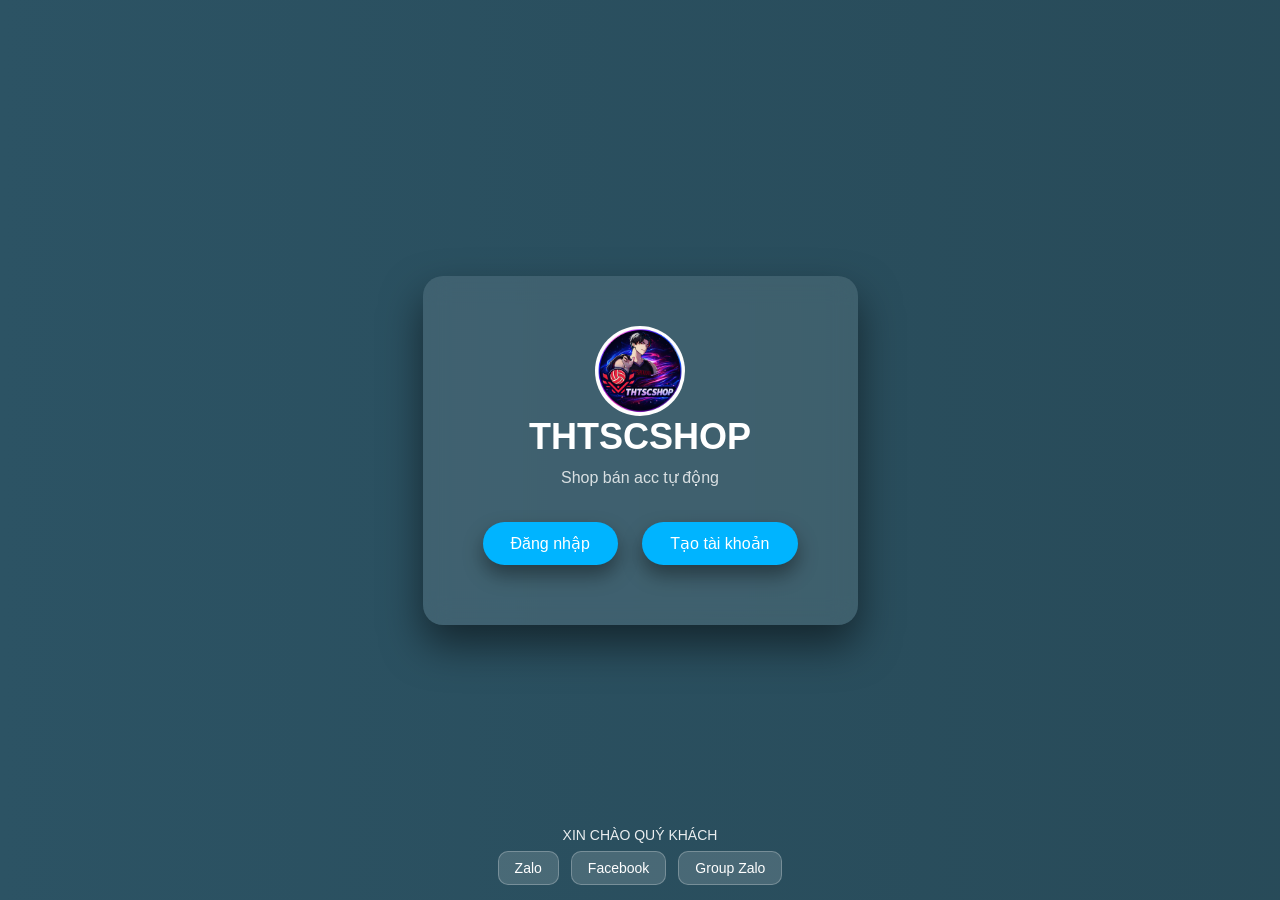
<file: shop.html>
<!DOCTYPE html>
<html>
<head>
<meta charset="UTF-8">
<title>Shop Acc</title>

<style>

body{
background:#0f172a;
color:white;
font-family:Arial;
padding:40px;
}

.card{
background:#1e293b;
padding:20px;
border-radius:12px;
margin:20px 0;
transition:0.3s;
}

.card:hover{
transform:scale(1.05);
}

button{
padding:10px 20px;
background:#00b4ff;
border:none;
border-radius:20px;
color:white;
cursor:pointer;
}

</style>

</head>

<body>

<h1>Shop Acc</h1>

<p id="hello"></p>

<div class="card">
<h3>Acc Game 1</h3>
<p>Giá: 50.000</p>
<button>Mua</button>
</div>

<div class="card">
<h3>Acc Game 2</h3>
<p>Giá: 80.000</p>
<button>Mua</button>
</div>

<button onclick="logout()">Đăng xuất</button>

<script>

let user=localStorage.getItem("login")

if(!user){
location.href="index.html"
}

document.getElementById("hello").innerText="Xin chào "+user

function logout(){
localStorage.removeItem("login")
location.href="index.html"
}

</script>

</body>
</html>
</file>
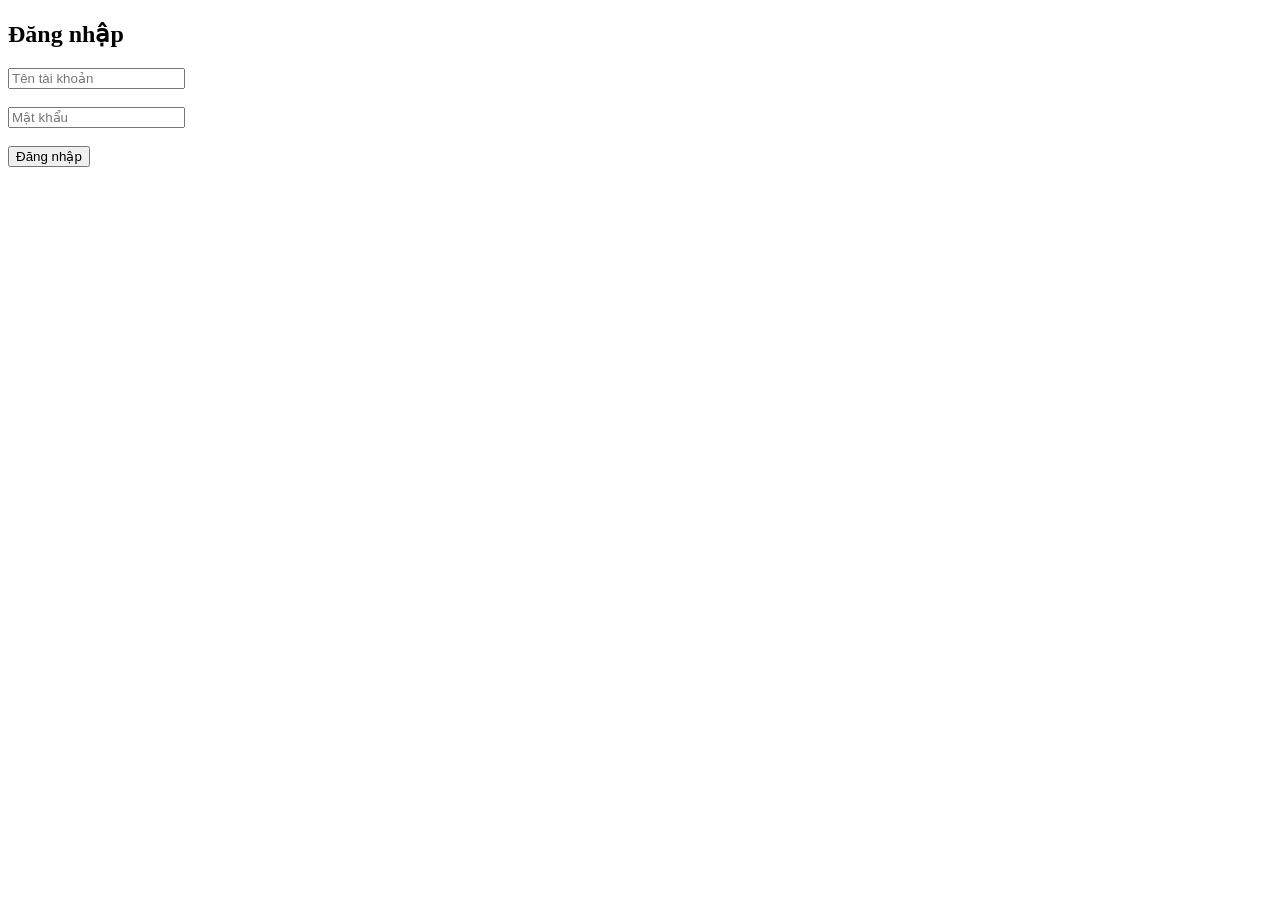
<file: shop/login.html>
<!DOCTYPE html>
<html>
<head>
<meta charset="UTF-8">
<title>Đăng nhập</title>
</head>

<body>

<h2>Đăng nhập</h2>

<input id="user" placeholder="Tên tài khoản">
<br><br>
<input id="pass" type="password" placeholder="Mật khẩu">
<br><br>

<button onclick="login()">Đăng nhập</button>

<script>

function login(){

let user = document.getElementById("user").value
let pass = document.getElementById("pass").value

let saved = localStorage.getItem(user)

if(saved == pass){

localStorage.setItem("login",user)

location.href="nap.html"

}else{

alert("Sai tài khoản")

}

}

</script>

</body>
</html>
</file>
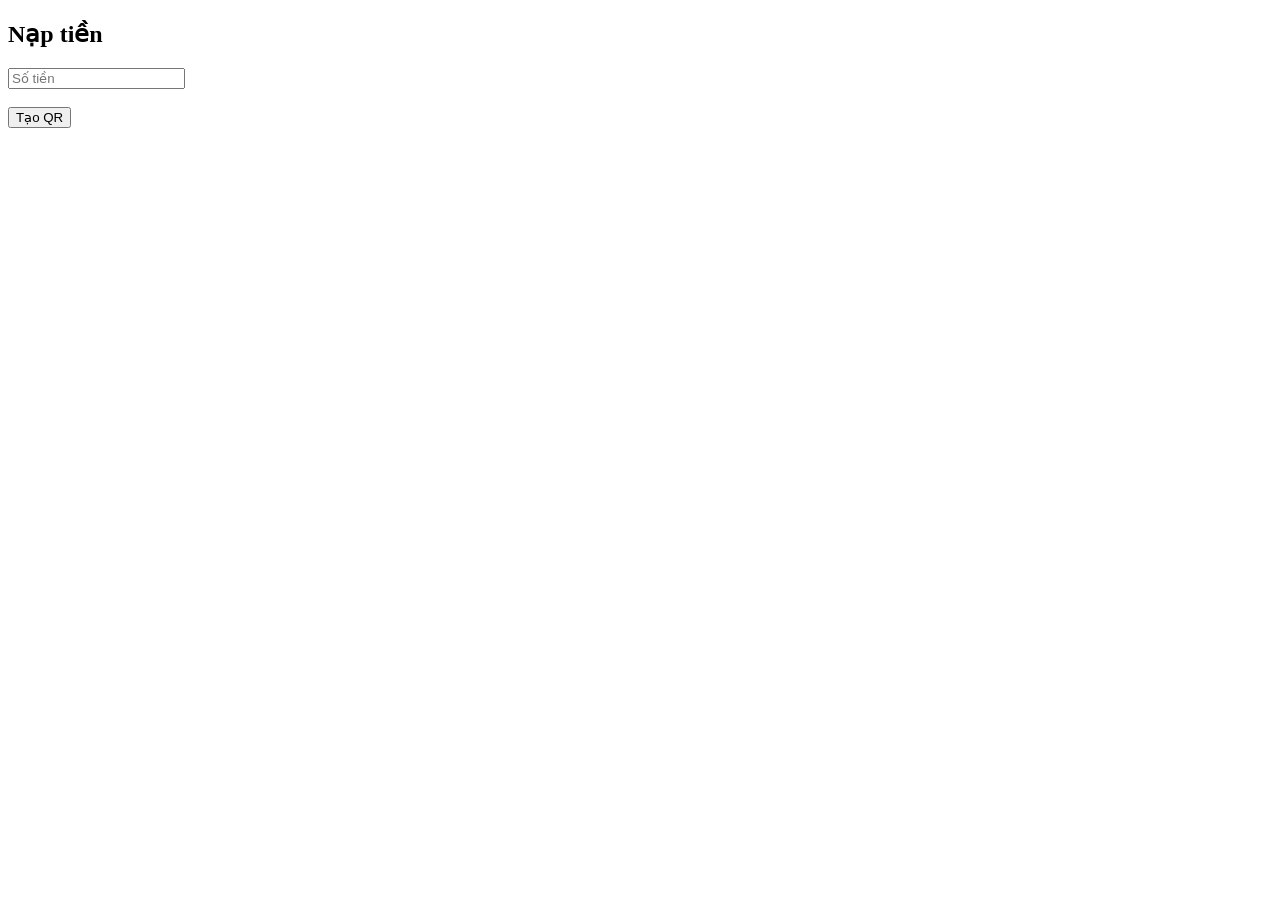
<file: shop/nap.html>
<!DOCTYPE html>
<html>
<head>
<meta charset="UTF-8">
<title>Nạp tiền</title>
</head>

<body>

<h2>Nạp tiền</h2>

<input id="money" placeholder="Số tiền">

<br><br>

<button onclick="nap()">Tạo QR</button>

<br><br>

<div id="qr"></div>

<script>

function nap(){

let user = localStorage.getItem("login")

let money = document.getElementById("money").value

let qr =
"https://img.vietqr.io/image/VCB-0123456789-compact.png?amount="
+money+
"&addInfo=NAP-"+user+
"&accountName=TRUONG QUOC HUY"

document.getElementById("qr").innerHTML =
'<img src="'+qr+'" width="300">'

}

</script>

</body>
</html>
</file>
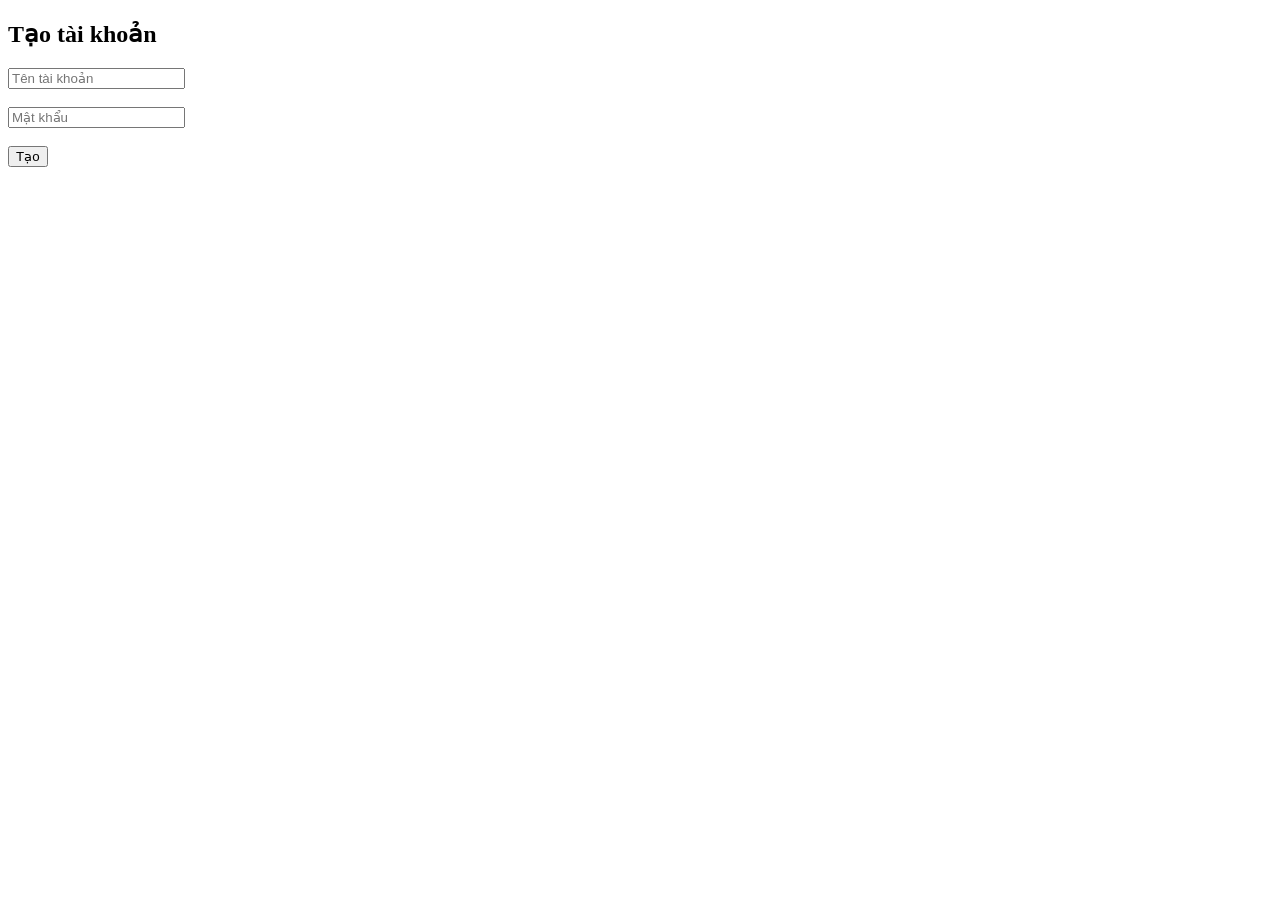
<file: shop/register.html>
<!DOCTYPE html>
<html>
<head>
<meta charset="UTF-8">
<title>Tạo tài khoản</title>
</head>

<body>

<h2>Tạo tài khoản</h2>

<input id="user" placeholder="Tên tài khoản">
<br><br>
<input id="pass" type="password" placeholder="Mật khẩu">
<br><br>

<button onclick="register()">Tạo</button>

<script>

function register(){

let user = document.getElementById("user").value
let pass = document.getElementById("pass").value

localStorage.setItem(user,pass)

alert("Tạo tài khoản thành công")

}

</script>

</body>
</html>
</file>
<file: shop/style.css>
body{
font-family:Arial;
text-align:center;
margin-top:100px;
}

.menu a{
margin:10px;
padding:10px 20px;
background:#007bff;
color:white;
text-decoration:none;
border-radius:5px;
}
</file>
